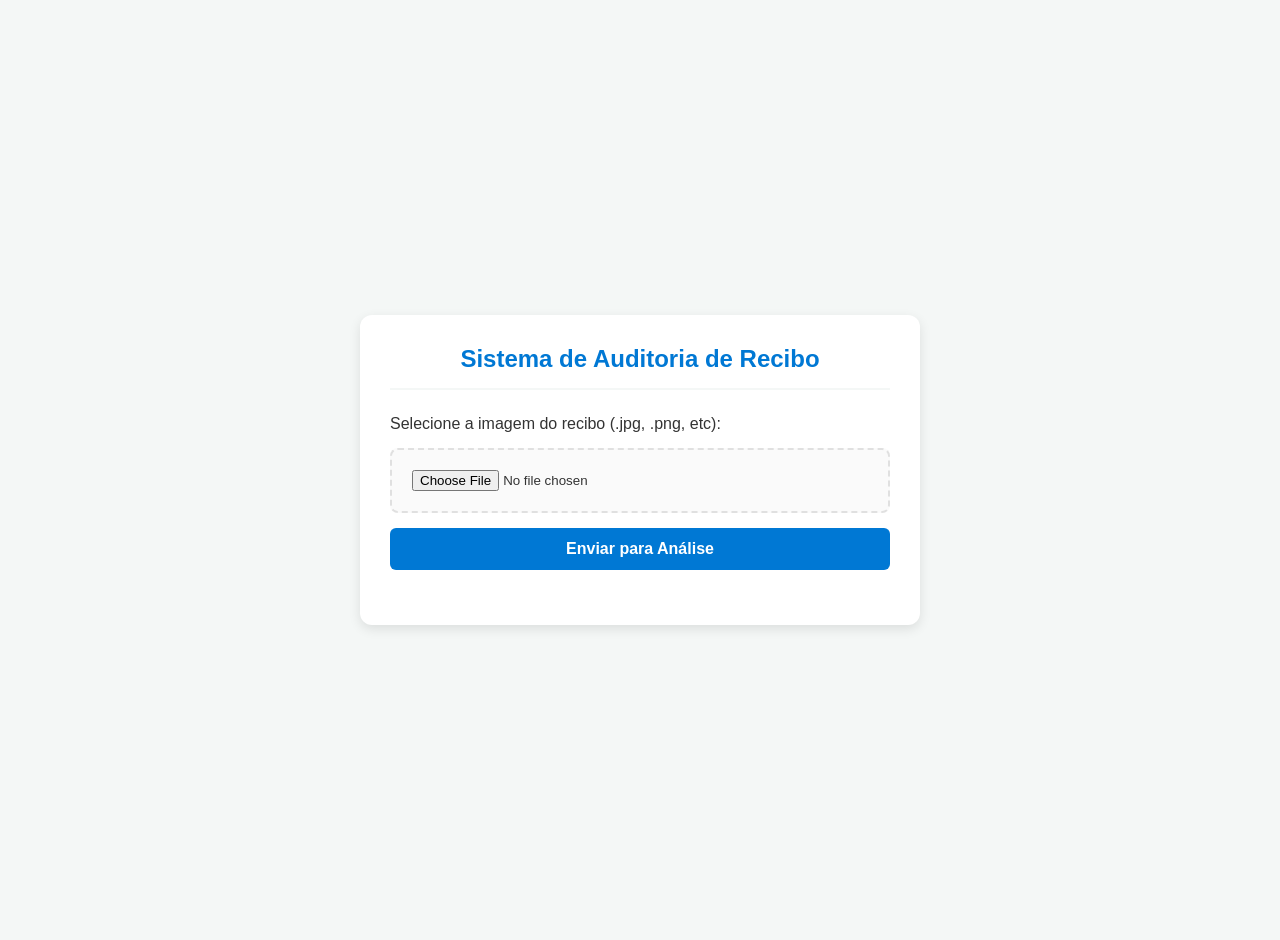
<file: documento-lab/templates/index.html>
<!DOCTYPE html>
<html lang="pt-BR">
<head>
    <meta charset="UTF-8">
    <meta name="viewport" content="width=device-width, initial-scale=1.0">
    <title>Auditoria de Recibos</title>
    
    <style>
        :root {
            --bg-color: #f4f7f6;
            --card-bg: #ffffff;
            --primary: #0078d4;
            --primary-hover: #005a9e;
            --text: #333333;
            --text-light: #666666;
            --border: #e0e0e0;
            --success: #107c41;
        }

        body {
            font-family: 'Segoe UI', Tahoma, Geneva, Verdana, sans-serif;
            background-color: var(--bg-color);
            color: var(--text);
            margin: 0;
            padding: 20px;
            display: flex;
            justify-content: center;
            align-items: center;
            min-height: 100vh;
        }

        .container {
            background-color: var(--card-bg);
            padding: 30px;
            border-radius: 12px;
            box-shadow: 0 4px 12px rgba(0, 0, 0, 0.1);
            width: 100%;
            max-width: 500px;
        }

        h2 {
            margin-top: 0;
            color: var(--primary);
            text-align: center;
            border-bottom: 2px solid var(--bg-color);
            padding-bottom: 15px;
        }

        .upload-section {
            margin: 25px 0;
            display: flex;
            flex-direction: column;
            gap: 15px;
        }

        input[type="file"] {
            border: 2px dashed var(--border);
            padding: 20px;
            border-radius: 8px;
            cursor: pointer;
            background-color: #fafafa;
            transition: border-color 0.3s;
        }

        input[type="file"]:hover {
            border-color: var(--primary);
        }

        button {
            background-color: var(--primary);
            color: white;
            border: none;
            padding: 12px;
            border-radius: 6px;
            font-size: 16px;
            font-weight: bold;
            cursor: pointer;
            transition: background-color 0.2s;
        }

        button:hover {
            background-color: var(--primary-hover);
        }

        button:disabled {
            background-color: #ccc;
            cursor: not-allowed;
        }

        .loading {
            display: none;
            text-align: center;
            font-weight: bold;
            color: var(--primary);
            margin: 15px 0;
        }

        .result-card {
            display: none;
            margin-top: 25px;
            padding: 20px;
            border-left: 5px solid var(--success);
            background-color: #f3fbf7;
            border-radius: 4px;
        }

        .result-item {
            margin-bottom: 10px;
            font-size: 15px;
        }

        .result-item strong {
            color: var(--text-light);
        }

        .error-message {
            display: none;
            margin-top: 15px;
            color: #a80000;
            background-color: #fde7e9;
            padding: 12px;
            border-radius: 4px;
            border-left: 5px solid #a80000;
        }
    </style>
</head>
<body>

    <div class="container">
        <h2>Sistema de Auditoria de Recibo</h2>
        
        <form id="uploadForm" class="upload-section">
            <label for="reciboFile">Selecione a imagem do recibo (.jpg, .png, etc):</label>
            <input type="file" id="reciboFile" accept="image/*" required>
            <button type="submit" id="btnEnviar">Enviar para Análise</button>
        </form>

        <div class="loading" id="loading">
            <span>⌛ Enviando documento para análise de docs...</span>
        </div>

        <div class="error-message" id="errorBox"></div>

        <div class="result-card" id="resultBox">
            <h3 style="margin-top:0; color: var(--success);">Resultado da Extração</h3>
            <div class="result-item"><strong>Fornecedor:</strong> <span id="resFornecedor">-</span></div>
            <div class="result-item"><strong>Data da Compra:</strong> <span id="resData">-</span></div>
            <div class="result-item"><strong>Total a Reembolsar:</strong> <span id="resTotal">-</span></div>
        </div>
    </div>

    <script>
        document.getElementById('uploadForm').addEventListener('submit', async function(e) {
            e.preventDefault();
            
            const fileInput = document.getElementById('reciboFile');
            const btnEnviar = document.getElementById('btnEnviar');
            const loading = document.getElementById('loading');
            const resultBox = document.getElementById('resultBox');
            const errorBox = document.getElementById('errorBox');

            if (fileInput.files.length === 0) return;

            // Preparação do Layout para o envio
            btnEnviar.disabled = true;
            loading.style.display = 'block';
            resultBox.style.display = 'none';
            errorBox.style.display = 'none';

            const formData = new FormData();
            formData.append('file', fileInput.files[0]);

            try {
                // Rota do Flask que processará o arquivo
                const response = await fetch('/analisar', {
                    method: 'POST',
                    body: formData
                });

                const data = await response.json();

                if (!response.ok || data.error) {
                    throw new Error(data.error || 'Erro interno na requisição.');
                }

                // Preenche os dados na tela
                document.getElementById('resFornecedor').textContent = data.fornecedor;
                document.getElementById('resData').textContent = data.data;
                document.getElementById('resTotal').textContent = data.total;
                
                resultBox.style.display = 'block';

            } catch (err) {
                errorBox.textContent = `[ERRO]: ${err.message}`;
                errorBox.style.display = 'block';
            } finally {
                btnEnviar.disabled = false;
                loading.style.display = 'none';
            }
        });
    </script>
</body>
</html>
</file>
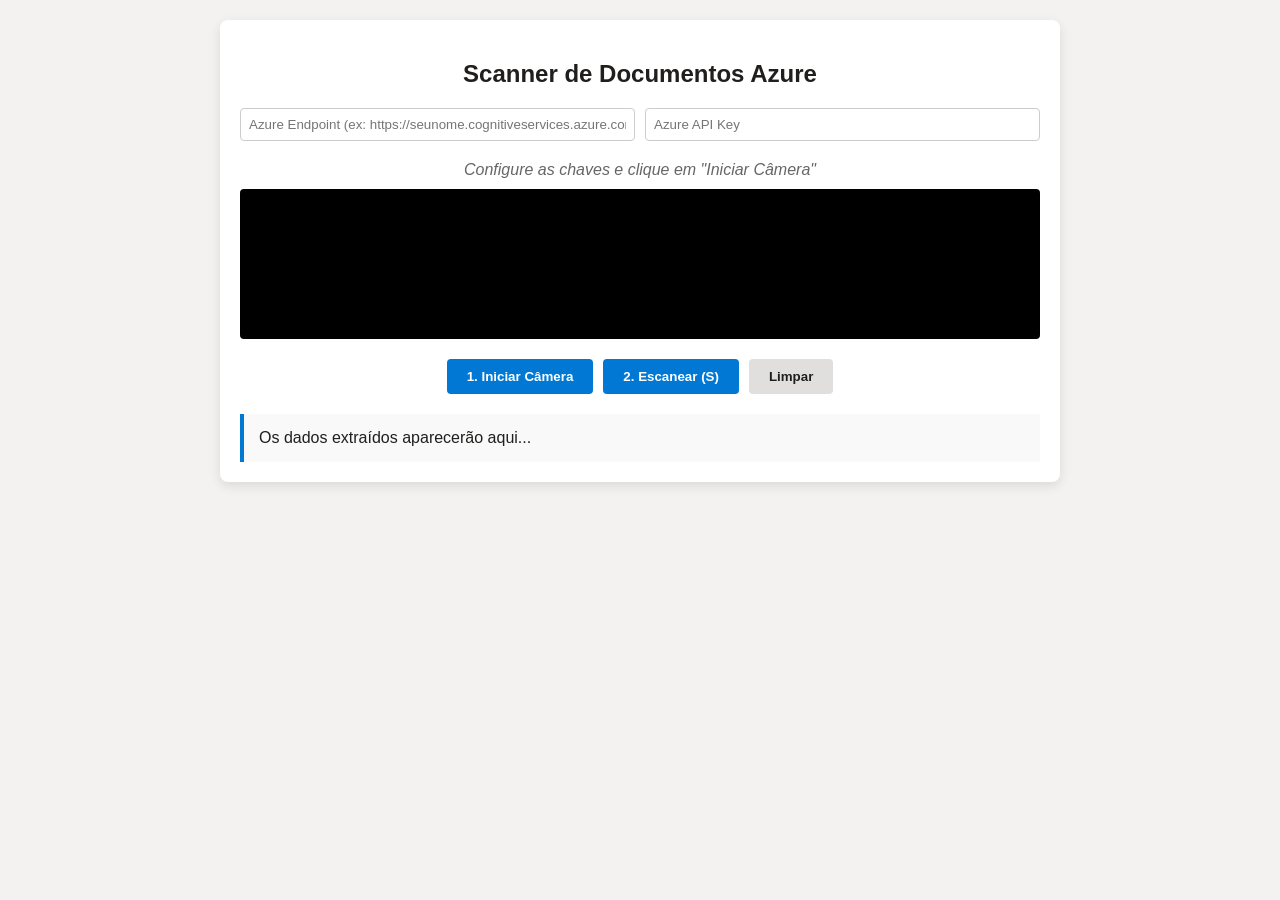
<file: visaoComputacional_ocr/templates/index.html>
<!DOCTYPE html>
<html lang="pt-br">
<head>
    <meta charset="UTF-8">
    <meta name="viewport" content="width=device-width, initial-scale=1.0">
    <title>Azure OCR Scanner - Web</title>
    <style>
        :root {
            --primary: #0078d4;
            --dark: #201f1e;
            --light: #f3f2f1;
        }

        body {
            font-family: 'Segoe UI', Tahoma, Geneva, Verdana, sans-serif;
            background-color: var(--light);
            color: var(--dark);
            display: flex;
            flex-direction: column;
            align-items: center;
            padding: 20px;
            margin: 0;
        }

        .container {
            background: white;
            padding: 20px;
            border-radius: 8px;
            box-shadow: 0 4px 12px rgba(0,0,0,0.1);
            max-width: 800px;
            width: 100%;
            text-align: center;
        }

        .setup-fields {
            display: flex;
            gap: 10px;
            margin-bottom: 20px;
            flex-wrap: wrap;
        }

        input {
            flex: 1;
            padding: 8px;
            border: 1px solid #ccc;
            border-radius: 4px;
            min-width: 200px;
        }

        .video-wrapper {
            position: relative;
            background: #000;
            line-height: 0;
            border-radius: 4px;
            overflow: hidden;
            margin-bottom: 20px;
        }

        video, canvas {
            max-width: 100%;
            height: auto;
        }

        canvas {
            position: absolute;
            top: 0;
            left: 0;
        }

        .controls {
            margin-bottom: 20px;
            display: flex;
            gap: 10px;
            justify-content: center;
        }

        button {
            padding: 10px 20px;
            border: none;
            border-radius: 4px;
            cursor: pointer;
            font-weight: 600;
            transition: background 0.2s;
        }

        .btn-scan { background-color: var(--primary); color: white; }
        .btn-scan:hover { background-color: #005a9e; }
        .btn-clear { background-color: #e1dfdd; color: var(--dark); }

        #status {
            font-style: italic;
            color: #666;
            margin-bottom: 10px;
        }

        .results {
            text-align: left;
            background: #f9f9f9;
            padding: 15px;
            border-left: 4px solid var(--primary);
            max-height: 200px;
            overflow-y: auto;
        }
    </style>
</head>
<body>

<div class="container">
    <h2>Scanner de Documentos Azure</h2>
    
    <div class="setup-fields">
        <input type="text" id="endpoint" placeholder="Azure Endpoint (ex: https://seunome.cognitiveservices.azure.com/)" />
        <input type="password" id="apiKey" placeholder="Azure API Key" />
    </div>

    <div id="status">Configure as chaves e clique em "Iniciar Câmera"</div>

    <div class="video-wrapper">
        <video id="webcam" autoplay playsinline></video>
        <canvas id="overlay"></canvas>
    </div>

    <div class="controls">
        <button class="btn-scan" onclick="startCamera()">1. Iniciar Câmera</button>
        <button class="btn-scan" id="scanBtn" onclick="analyzeImage()" disabled>2. Escanear (S)</button>
        <button class="btn-clear" onclick="clearCanvas()">Limpar</button>
    </div>

    <div id="output" class="results">
        Os dados extraídos aparecerão aqui...
    </div>
</div>

<script>
    const video = document.getElementById('webcam');
    const canvas = document.getElementById('overlay');
    const ctx = canvas.getContext('2d');
    const output = document.getElementById('output');
    const status = document.getElementById('status');
    const scanBtn = document.getElementById('scanBtn');

    // Atalho de teclado 'S'
    document.addEventListener('keydown', (e) => {
        if (e.key.toLowerCase() === 's' && !scanBtn.disabled) {
            analyzeImage();
        }
    });

    async function startCamera() {
        try {
            const stream = await navigator.mediaDevices.getUserMedia({ 
                video: { width: 1280, height: 720 } 
            });
            video.srcObject = stream;
            video.onloadedmetadata = () => {
                canvas.width = video.videoWidth;
                canvas.height = video.videoHeight;
                status.innerText = "Câmera pronta! Pressione 'S' ou clique em Escanear.";
                scanBtn.disabled = false;
            };
        } catch (err) {
            console.error("Erro ao acessar a câmera: ", err);
            status.innerText = "Erro: Câmera não encontrada.";
        }
    }

    async function analyzeImage() {
        const key = document.getElementById('apiKey').value;
        const endpoint = document.getElementById('endpoint').value;

        if (!key || !endpoint) {
            alert("Por favor, preencha o Endpoint e a Key!");
            return;
        }

        status.innerText = "Processando imagem...";
        clearCanvas();

        // 1. Capturar frame atual do vídeo
        const tempCanvas = document.createElement('canvas');
        tempCanvas.width = video.videoWidth;
        tempCanvas.height = video.videoHeight;
        tempCanvas.getContext('2d').drawImage(video, 0, 0);

        // 2. Converter para Blob (Binário)
        tempCanvas.toBlob(async (blob) => {
            try {
                // Ajuste da URL para a API v4.0 (mais comum atualmente)
                // Se usar v3.2, a URL muda ligeiramente
                const url = `${endpoint.replace(/\/$/, "")}/vision/v4.0/languages/en/analyze?features=read`;

                const response = await fetch(url, {
                    method: 'POST',
                    headers: {
                        'Ocp-Apim-Subscription-Key': key,
                        'Content-Type': 'application/octet-stream'
                    },
                    body: blob
                });

                const data = await response.json();
                
                if (data.readResult || (data.read && data.read.blocks)) {
                    processResults(data);
                } else {
                    status.innerText = "Nenhum texto detectado ou erro na resposta.";
                    console.log(data);
                }
            } catch (err) {
                console.error("Erro na chamada da Azure:", err);
                status.innerText = "Erro na análise. Verifique o console e o Endpoint.";
            }
        }, 'image/jpeg', 0.8);
    }

    function processResults(data) {
        output.innerHTML = "<strong>=== Dados Extraídos ===</strong><br>";
        status.innerText = "Análise concluída!";
        
        // Na API v4.0 o caminho é data.read.blocks
        const blocks = data.read?.blocks || [];

        blocks.forEach(block => {
            block.lines.forEach(line => {
                const text = line.text;
                output.innerHTML += `Lido: ${text}<br>`;

                // Desenhar polígono (Bounding Box)
                const points = line.boundingPolygon; // Array de {x, y}
                if (points && points.length > 0) {
                    drawBox(points, text);
                }
            });
        });
    }

    function drawBox(points, text) {
        ctx.strokeStyle = "#00ff00";
        ctx.lineWidth = 3;
        ctx.fillStyle = "#00ff00";
        ctx.font = "18px Arial";

        ctx.beginPath();
        ctx.moveTo(points[0].x, points[0].y);
        for (let i = 1; i < points.length; i++) {
            ctx.lineTo(points[i].x, points[i].y);
        }
        ctx.closePath();
        ctx.stroke();

        // Texto acima da box
        ctx.fillText(text, points[0].x, Math.max(points[0].y - 10, 20));
    }

    function clearCanvas() {
        ctx.clearRect(0, 0, canvas.width, canvas.height);
        output.innerHTML = "Os dados extraídos aparecerão aqui...";
    }
</script>

</body>
</html>
</file>
